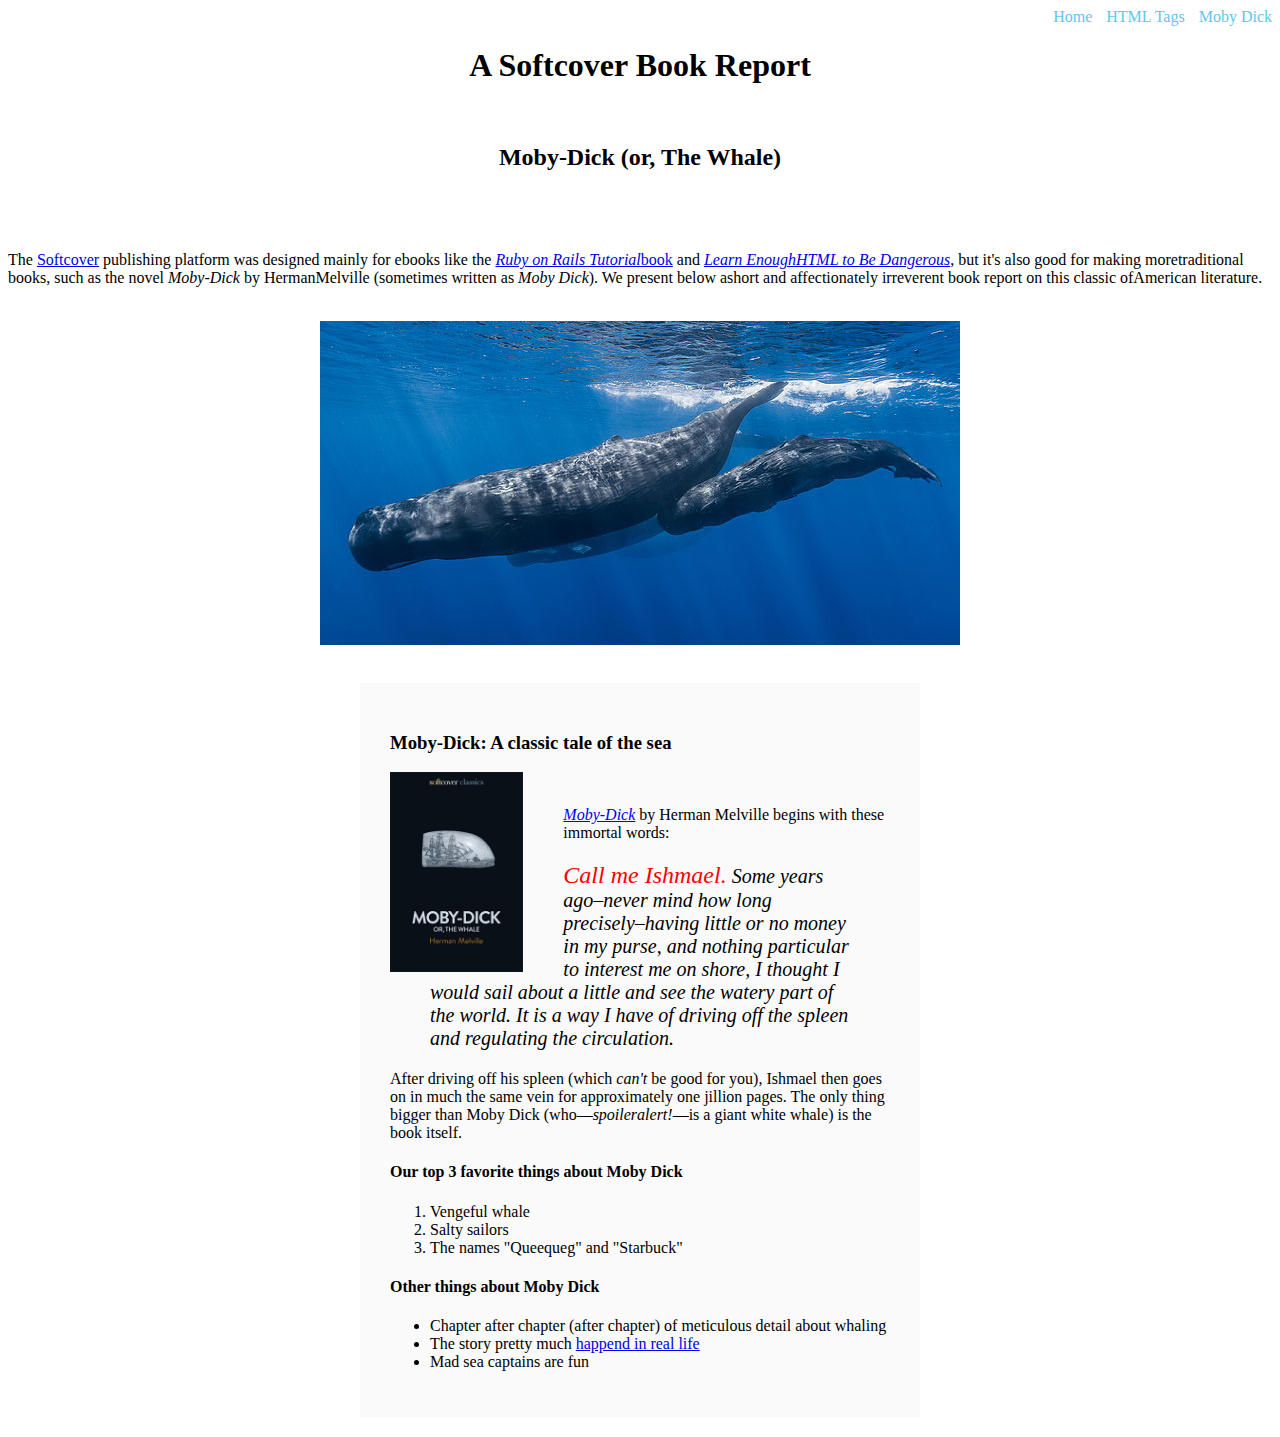
<file: moby_dick.html>
<!DOCTYPE html>
<html lang="en" dir="ltr">
  <head>
    <meta charset="utf-8">
    <title>Moby Dick</title>
    <link rel="stylesheet" href="css/main.css">
  </head>
  <body>
    <!-- much here to be styled, will do so in last section -->
    <div id="main-nav" class="nav-menu">
      <a href="index.html" class="nav-spacing-home">Home</a>
      <a href="tags.html" class="nav-spacing">HTML Tags</a>
      <a href="moby_dick.html" class="nav-spacing">Moby Dick</a>
    </div>

    <header style="text-align: center; margin: 0 0 80px;">
      <h1>A Softcover Book Report</h1>
      ​<h2>Moby-Dick (or, The Whale)</h2>
    </header>
    <div>
      <p>
        The <a href="https://www.softcover.io/">
        Softcover</a> publishing platform ​was designed mainly for ebooks like the
        <a href="https://railstutorial.org/book"><em>Ruby on Rails Tutorial</em>
        ​book</a> and <a href="https://learnenough.com/html"><em>Learn Enough
        ​HTML to Be Dangerous</em></a>, but it's also good for making more
        ​traditional books, such as the novel <em>Moby-Dick</em> by Herman
        ​Melville (sometimes written as <em>Moby Dick</em>). We present below a
        ​short and affectionately irreverent book report on this classic of
        ​American literature.
      </p>
    </div>
    ​<a href="https://commons.wikimedia.org/wiki/File:Sperm_whale_pod.jpg">
      ​<img src="images/sperm_whales.jpg" alt="sperm whales"
      style="display: block; margin: 0 auto;">
    ​</a>

    <div style="width: 500px; margin: 20px auto; padding: 30px;
    background-color: #fafafa;">
      <h3>Moby-Dick: A classic tale of the sea</h3>

      ​<a href="https://www.softcover.io/read/6070fb03/moby-dick"
      target="_blank" rel="noopener">
        <img src="images/moby_dick.png" alt="Moby Dick" height="200px"
        style="float: left; margin-right: 40px;">​
      </a>

      ​<p>
        ​<a href="https://www.softcover.io/read/6070fb03/moby-dick"
        target="_blank" rel="noopener"><em>Moby-Dick</em></a> ​by Herman Melville
         begins with these immortal words:
      ​</p>

      <blockquote style="font-style: italic; font-size: 20px;">
        <p>
          <span style="font-size: normal; font-size: 24px; font-weight; color:
          #ff0000;">Call me Ishmael.</span> Some years ago–never mind how long
          precisely–having little or no money in my purse, and nothing
          particular to interest me on shore, I thought I would sail about a
         ​ little and see the watery part of the world. It is a way I have of
         ​ driving off the spleen and regulating the circulation.
        </p>
      </blockquote>

      <p>
        ​After driving off his spleen (which <em>can't</em> be good for you),
        Ishmael then goes on in much the same vein for approximately one
        jillion pages. The only thing bigger than Moby Dick (who—<em>spoiler
        ​alert!</em>—is a giant white whale) is the book itself.
      </p>

      <h4>Our top 3 favorite things about Moby Dick</h4>

      <ol>
        <li>Vengeful whale</li>
        <li>Salty sailors</li>
        <li>The names "Queequeg" and "Starbuck"</li>
      </ol>

      <h4>Other things about Moby Dick</h4>

      <ul>
        <li>
          Chapter after chapter (after chapter) of meticulous detail about whaling
        </li>
        <li>
          The story pretty much
          <a href="https://en.wikipedia.org/wiki/Essex_(whaleship)"
          target="_blank" rel="noopener">happend in real life</a>
        </li>
        <li>Mad sea captains are fun</li>
      </ul>
    </div>

  </body>
</html>
</file>
<file: css/main.css>
.nav-menu {
  text-align: right;
}
.nav-spacing {
  margin: 0 0 0 10px;
  text-decoration: none;
  color: #61c6ed;
}
.nav-spacing-home {
  text-decoration: none;
  color: #61c6ed;
}
.image-link {
  text-decoration: none;
}
</file>
